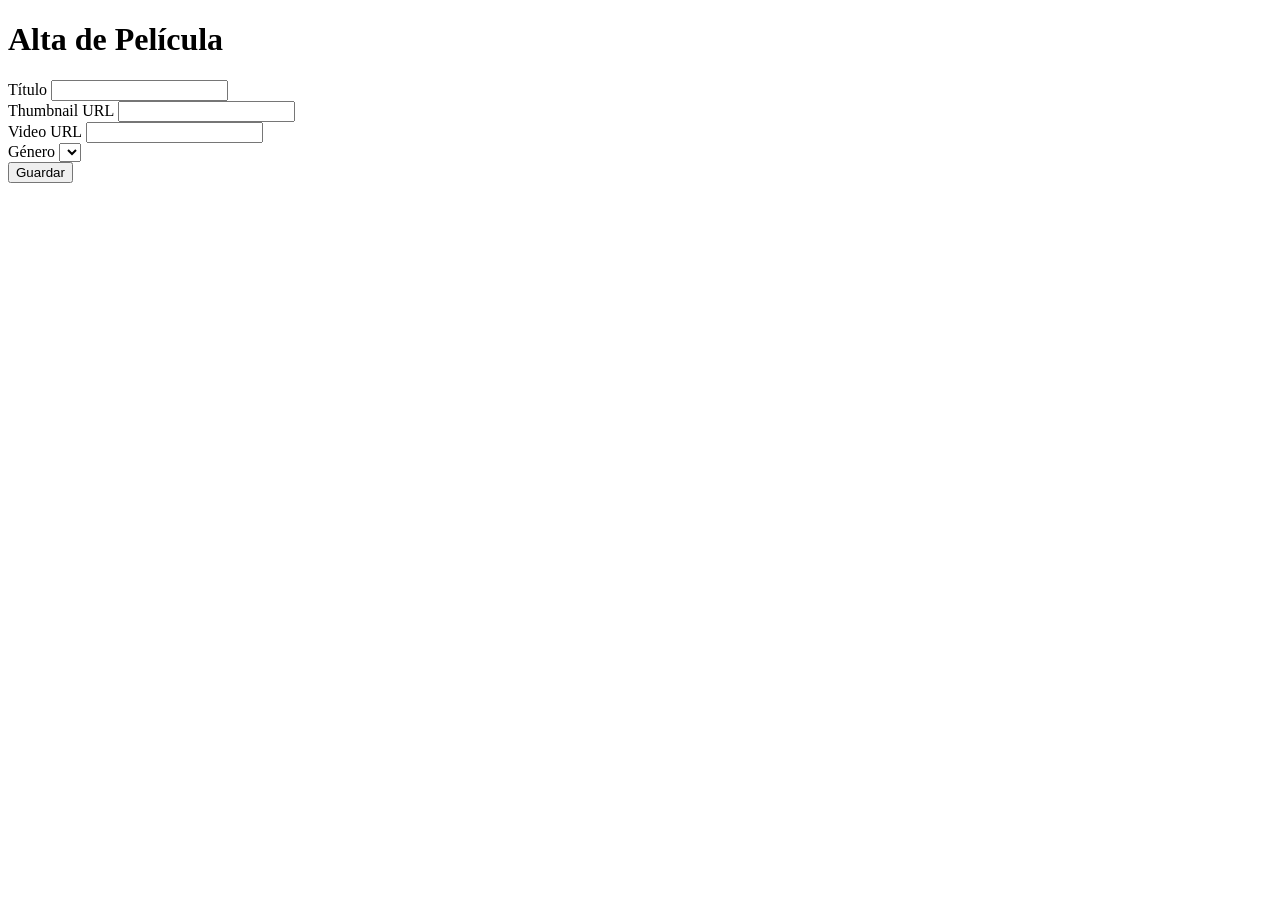
<file: target/classes/templates/new-movie.html>
<!DOCTYPE html>
<html xmlns:th="http://www.thymeleaf.org" lang="es">
<head>
    <meta charset="UTF-8">
    <title>Nueva Película</title>
    <link rel="stylesheet" th:href="@{/styles.css}">
</head>
<body>
<span th:replace="fragment_navbar :: navBar"></span>

<h1>Alta de Película</h1>

<div class="form-container">

    <form th:action="@{/movie/create}" th:object="${movie}" method="post">

        <div class="form-group">
            <label>Título</label>
            <input type="text" th:field="*{title}" required>
        </div>

        <div class="form-group">
            <label>Thumbnail URL</label>
            <input type="text" th:field="*{urlThumbnail}">
        </div>

        <div class="form-group">
            <label>Video URL</label>
            <input type="text" th:field="*{urlVideo}">
        </div>

        <div class="form-group">
            <label>Género</label>
            <select name="genre">
                <option th:each="genre : ${genres}"
                        th:value="${genre.getId()}"
                        th:text="${genre.getName()}">
                </option>
            </select>
        </div>

        <button class="btn" type="submit">Guardar</button>

    </form>

</div>
</file>
